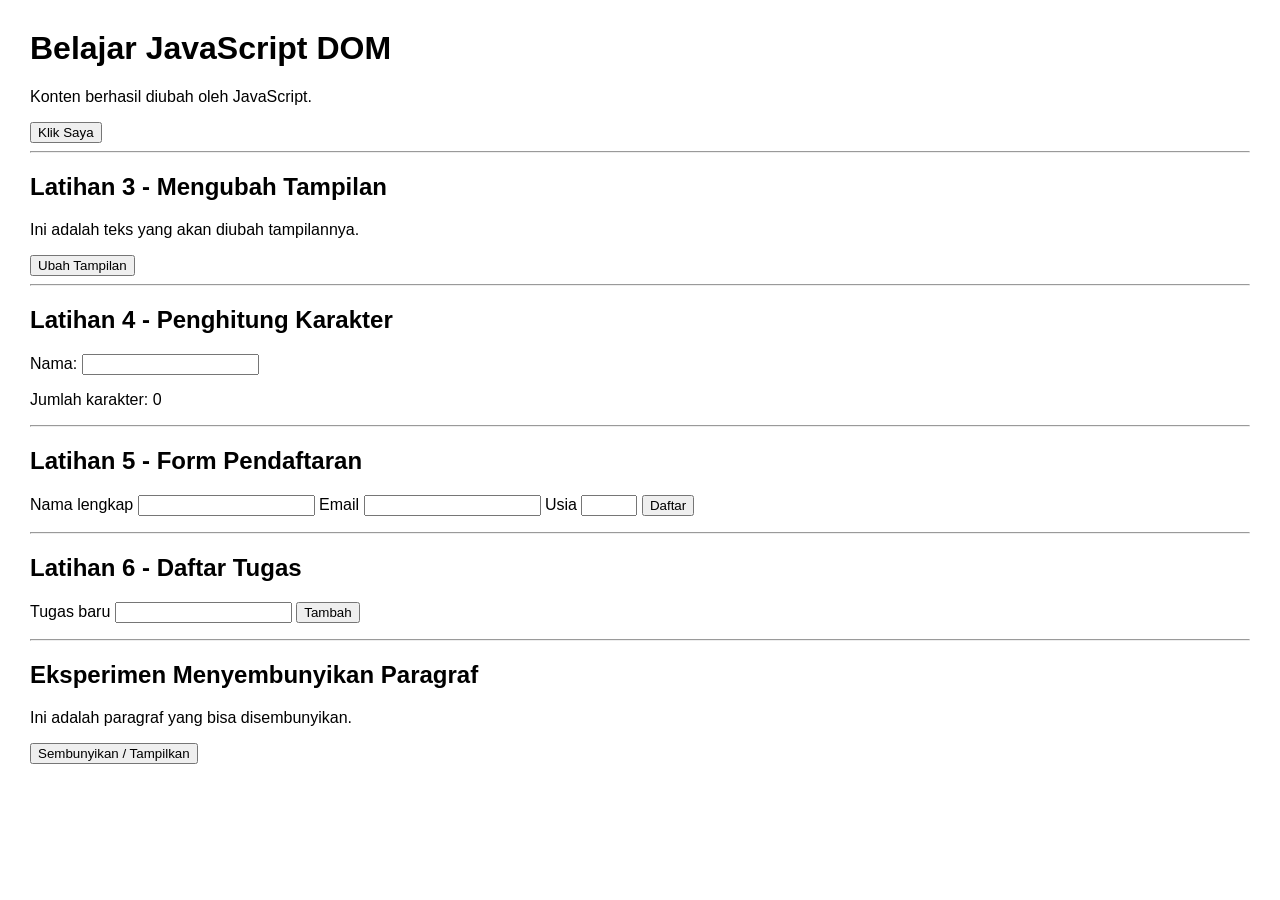
<file: Lab6_dom_event/index.html>
<!DOCTYPE html>
<html lang="id">
<head>
    <meta charset="UTF-8">
    <meta name="viewport" content="width=device-width, initial-scale=1.0">
    <title>Praktikum DOM dan Event</title>

    <link rel="stylesheet" href="style.css">
    <script src="script.js" defer></script>
</head>
<body>

    <h1 id="judul">Latihan DOM</h1>

    <p id="pesan">Belum ada tindakan.</p>

    <button id="tombolAksi" type="button">Klik Saya</button>

    <hr>

<h2>Latihan 3 - Mengubah Tampilan</h2>

<p id="teksGaya">
    Ini adalah teks yang akan diubah tampilannya.
</p>

<button id="tombolGaya" type="button">
    Ubah Tampilan
</button>
<hr>

<h2>Latihan 4 - Penghitung Karakter</h2>

<label for="namaInput">Nama:</label>

<input type="text" id="namaInput" maxlength="40">

<p>
    Jumlah karakter:
    <span id="jumlahKarakter">0</span>
</p>

<hr>

<h2>Latihan 5 - Form Pendaftaran</h2>

<form id="formPendaftaran" novalidate>

    <label for="nama">Nama lengkap</label>
    <input id="nama" name="nama" type="text">

    <label for="email">Email</label>
    <input id="email" name="email" type="email">

    <label for="usia">Usia</label>
    <input id="usia" name="usia" type="number" min="17" max="100">

    <button type="submit">Daftar</button>

</form>

<p id="pesanForm" aria-live="polite"></p>

<hr>

<section>

    <h2>Latihan 6 - Daftar Tugas</h2>

    <label for="inputTugas">Tugas baru</label>

    <input id="inputTugas" type="text">

    <button id="tambahTugas" type="button">
        Tambah
    </button>

    <p id="pesanTugas" aria-live="polite"></p>

    <ul id="daftarTugas"></ul>

</section>

<hr>

<h2>Eksperimen Menyembunyikan Paragraf</h2>

<p id="paragraf">
    Ini adalah paragraf yang bisa disembunyikan.
</p>

<button id="tombolSembunyi" type="button">
    Sembunyikan / Tampilkan
</button>

</body>
</html>
</file>
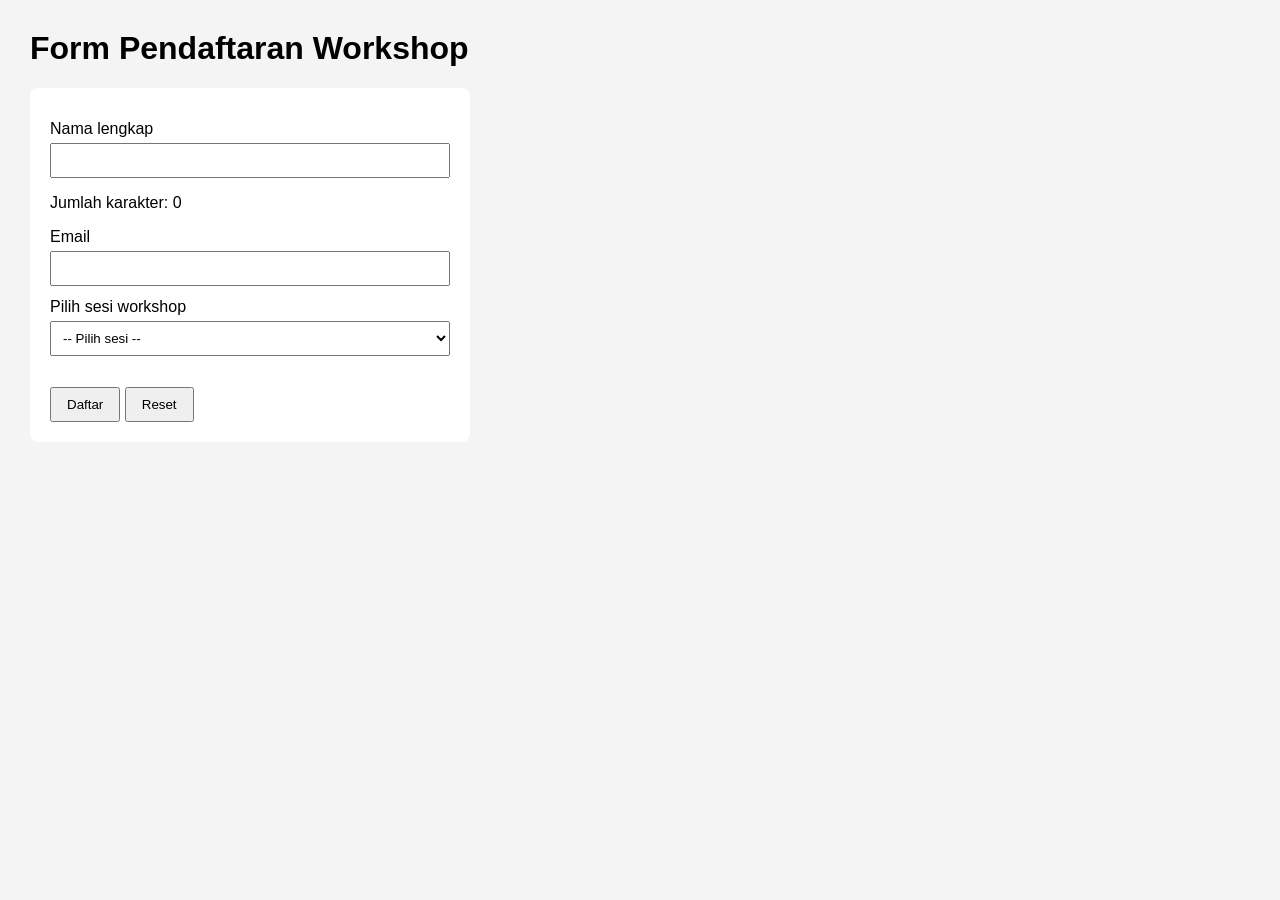
<file: Lab6_dom_event/mini_project_workshop/index.html>
<!DOCTYPE html>
<html lang="id">
<head>
    <meta charset="UTF-8">
    <meta name="viewport" content="width=device-width, initial-scale=1.0">

    <title>Form Pendaftaran Workshop</title>

    <link rel="stylesheet" href="style.css">
    <script src="script.js" defer></script>
</head>

<body>

    <h1>Form Pendaftaran Workshop</h1>

    <form id="formWorkshop" novalidate>

        <label for="namaWorkshop">Nama lengkap</label>
        <input type="text" id="namaWorkshop">

        <p>
            Jumlah karakter:
            <span id="jumlahNama">0</span>
        </p>

        <label for="emailWorkshop">Email</label>
        <input type="email" id="emailWorkshop">

        <label for="sesiWorkshop">Pilih sesi workshop</label>

        <select id="sesiWorkshop">
            <option value="">-- Pilih sesi --</option>
            <option value="Pagi">Sesi Pagi</option>
            <option value="Siang">Sesi Siang</option>
            <option value="Sore">Sesi Sore</option>
        </select>

        <p id="ringkasanSesi"></p>

        <button type="submit">Daftar</button>
        <button type="reset">Reset</button>

    </form>

    <p id="pesanWorkshop" aria-live="polite"></p>

</body>
</html>
</file>
<file: Lab6_dom_event/style.css>
body {
    font-family: Arial, sans-serif;
    margin: 30px;
}
.highlight {
    color: #173f75;
    background-color: #e6f1ff;
    border-left: 4px solid #3478c8;
    padding: 12px;
}

.teks-besar {
    font-size: 1.4rem;
}
.selesai span {
    text-decoration: line-through;
    color: #687386;
}

li {
    margin-bottom: 8px;
}
.sembunyi {
    display: none;
}
</file>
<file: Lab6_dom_event/mini_project_workshop/style.css>
body {
    font-family: Arial, sans-serif;
    margin: 30px;
    background-color: #f4f4f4;
}

form {
    background-color: white;
    padding: 20px;
    max-width: 400px;
    border-radius: 8px;
}

label {
    display: block;
    margin-top: 12px;
}

input, select {
    width: 100%;
    padding: 8px;
    margin-top: 5px;
    box-sizing: border-box;
}

button {
    margin-top: 15px;
    padding: 8px 15px;
    cursor: pointer;
}
</file>
